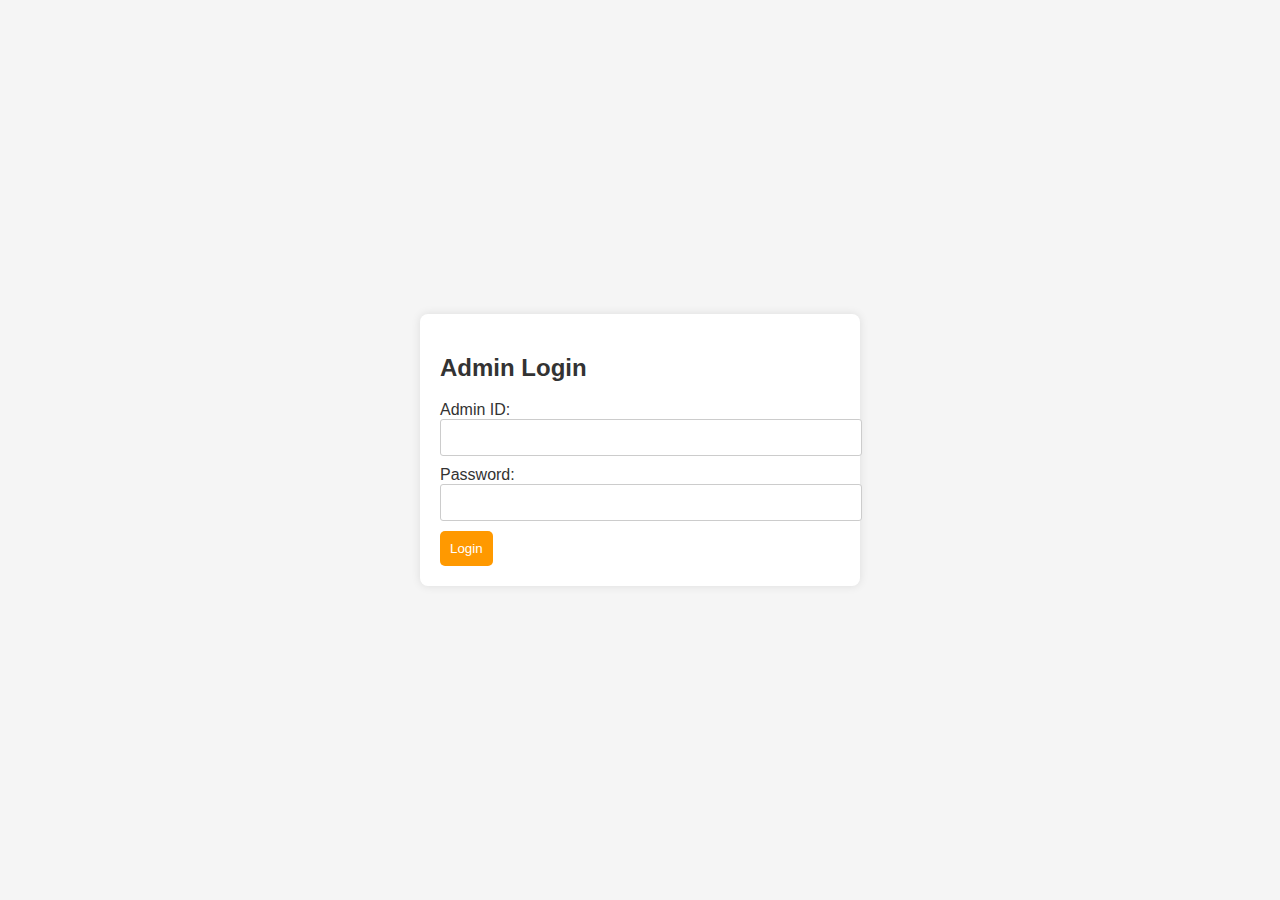
<file: Coding/admin_login.html>
<!DOCTYPE html>
<html lang="en">
<head>
    <meta charset="UTF-8">
    <meta name="viewport" content="width=device-width, initial-scale=1.0">
    <title>Admin Login</title>
    <style>
        body {
            font-family: 'Poppins', sans-serif;
            background-color: #f5f5f5;
            color: #333;
            margin: 0;
            padding: 0;
            display: flex;
            justify-content: center;
            align-items: center;
            height: 100vh;
        }

        .login-container {
            max-width: 400px;
            background-color: white;
            padding: 20px;
            border-radius: 8px;
            box-shadow: 0 0 10px rgba(0, 0, 0, 0.1);
        }

        input {
            width: 100%;
            padding: 10px;
            margin-bottom: 10px;
            border: 1px solid #ccc;
            border-radius: 3px;
        }

        button {
            background-color: #ff9900;
            color: white;
            padding: 10px;
            border: none;
            border-radius: 5px;
            cursor: pointer;
        }
    </style>
</head>
<body>

<div class="login-container">
    <h2>Admin Login</h2>
    <form action="admin_authentication.php" method="post">
        <label for="admin_id">Admin ID:</label>
        <input type="text" id="admin_id" name="admin_id" required>
        <label for="admin_password">Password:</label>
        <input type="password" id="admin_password" name="admin_password" required>
        <button type="submit">Login</button>
    </form>
</div>

</body>
</html>
</file>
